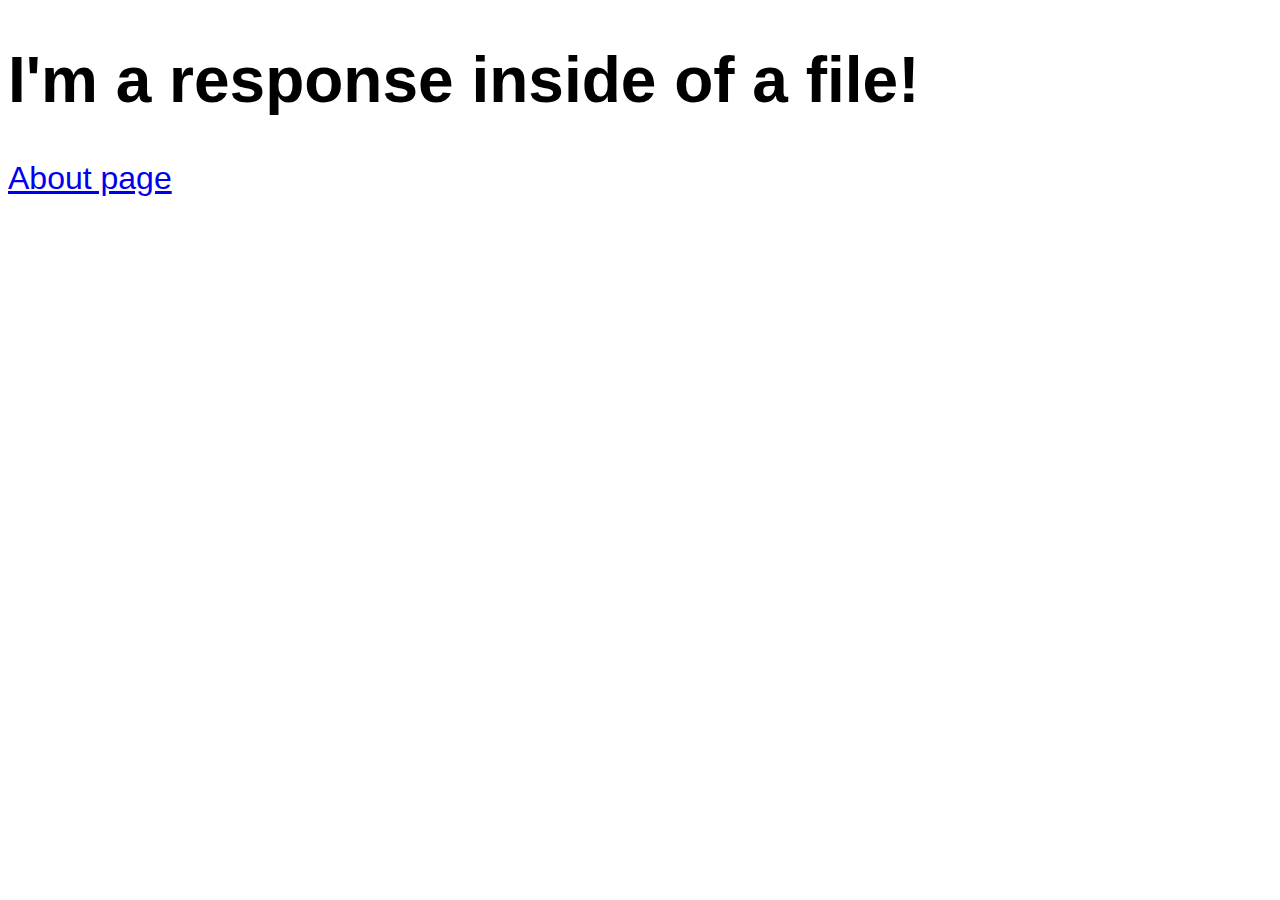
<file: index.html>
<!DOCTYPE html>
<html>
<head>
	<title>yo</title>
	<link rel="stylesheet" type="text/css" href="style.css">
</head>
<body>
	<h1>I'm a response inside of a file!</h1>
	<a href='about.html'>About page</a>
</body>
</html>
</file>
<file: style.css>
body {
	font-family:sans-serif;
	font-size:200%;
}
</file>
